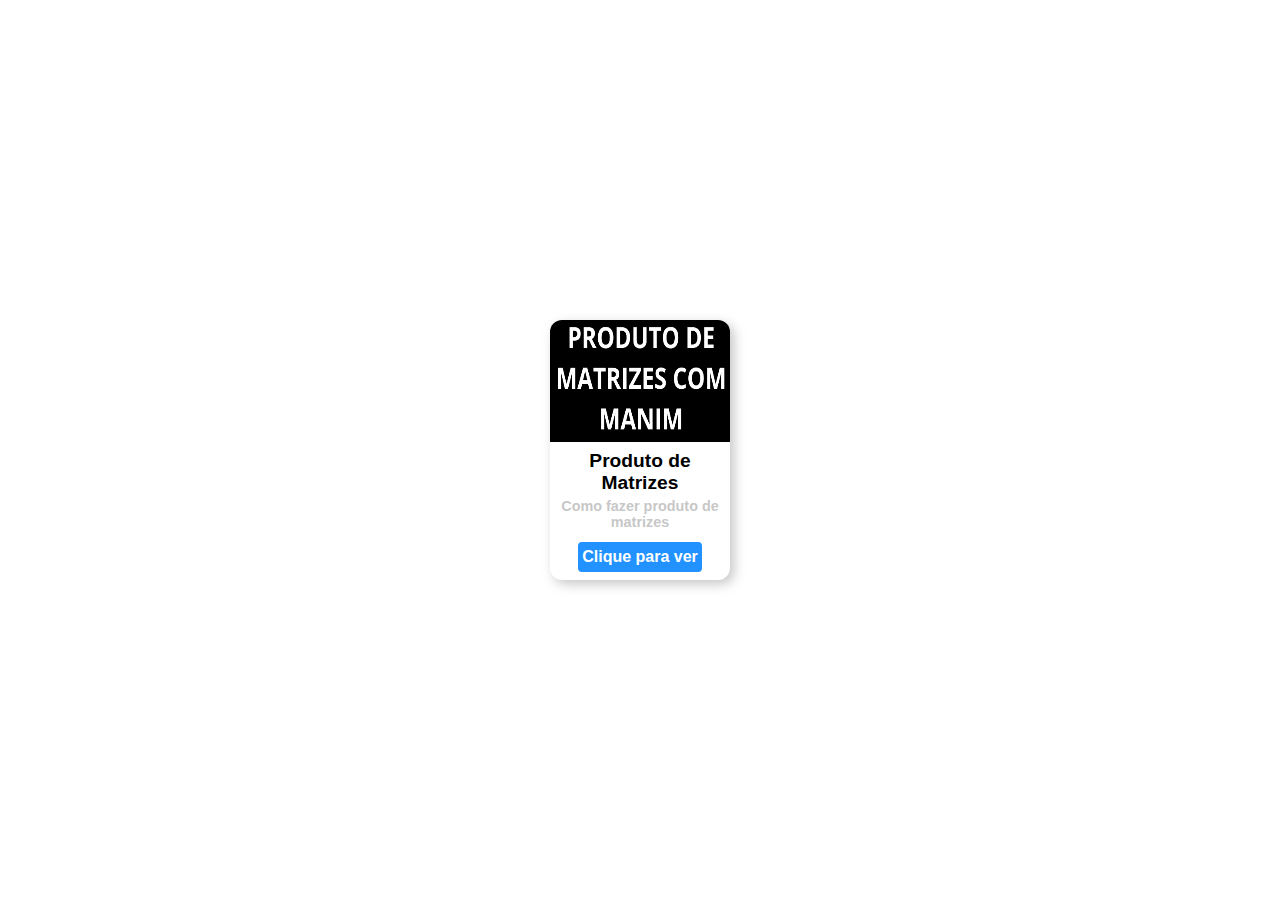
<file: index.html>
<!DOCTYPE html>
<html lang="pt-br">
<head>
    <title>Portfolio</title>
    <link rel="stylesheet" href="style.css">
</head>
<body>
    <article class="card">
        <img src="assets/image.png" alt="Descrição da imagem">
        <div>
            <h1>Produto de Matrizes</h1>
            <h2>Como fazer produto de matrizes</h2>
            <a href="slides_example/"><button>Clique para ver</button></a>
        </div>
    </article>
</body>
</html>
</file>
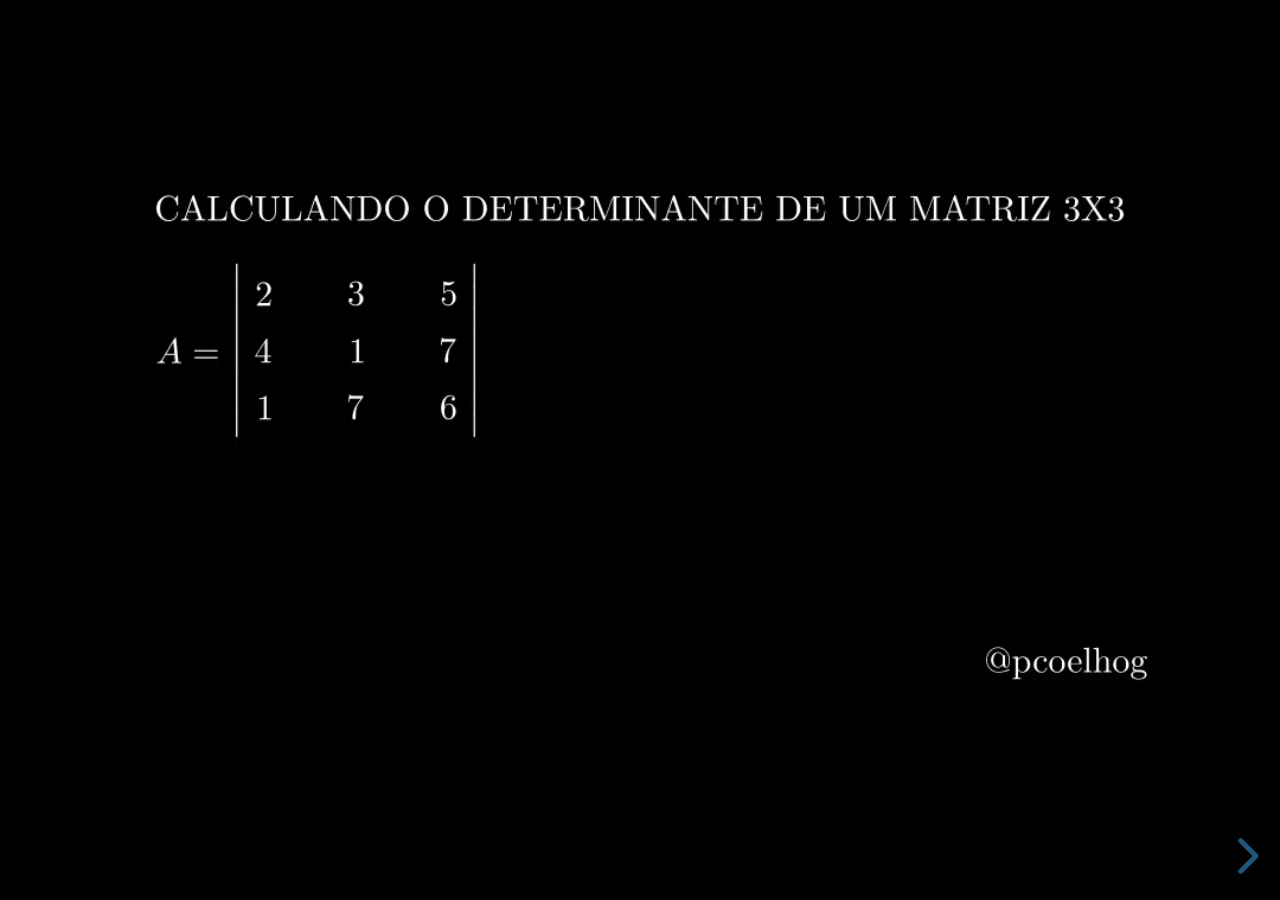
<file: slide_exemple/index.html>
<!DOCTYPE html>
<html>
  <head>
    <title>Produto de Matrizes</title>
    <meta charset="utf-8">
    <meta name="viewport" content="width=device-width, initial-scale=1.0, maximum-scale=1.0, user-scalable=no">
    <link rel="stylesheet" href="dist/reset.css">
    <link rel="stylesheet" href="dist/reveal.css">
    <link rel="stylesheet" href="dist/theme/black.css">
    <link rel="stylesheet" href="plugin/highlight/monokai.css">
  </head>
  <body>
    <div class="reveal">
      <div class="slides">
        <section class="fv-background" fv-video="animations/videos/DemoScene.mp4" fv-playback-info="animations/videos/DemoScene.json"></section>
      </div>
    </div>
    <script src="dist/reveal.js"></script>
    <script src="plugin/notes/notes.js"></script>
    <script src="plugin/markdown/markdown.js"></script>
    <script src="plugin/highlight/highlight.js"></script>
    <script src="plugin/manim/manim.js"></script>
    <script>
      Reveal.initialize({
          hash: true,
          autoPlayMedia: false,
          plugins: [ RevealMarkdown, RevealHighlight, RevealNotes, RevealManim ]
      });
    </script>
  </body>
</html>
</file>
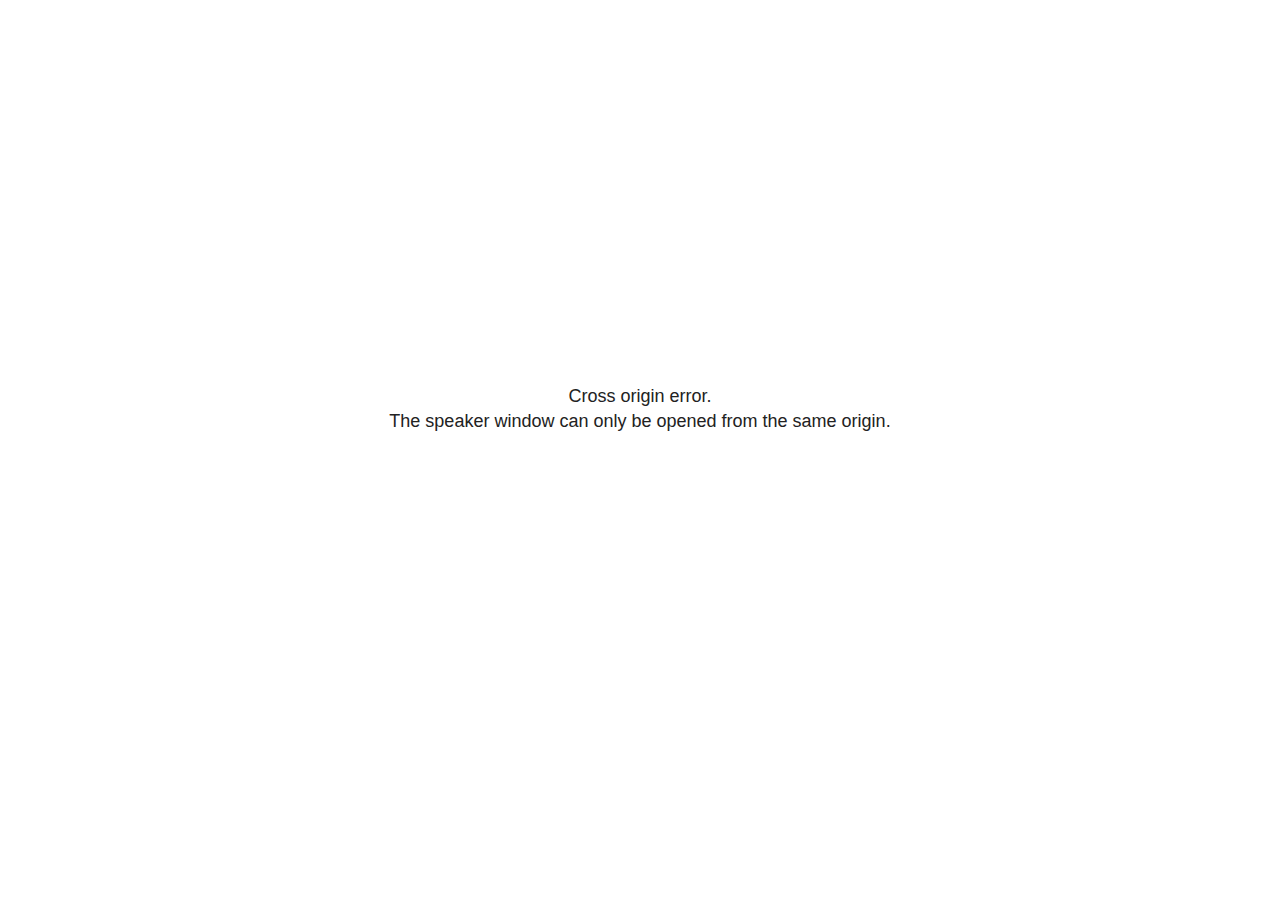
<file: slide_exemple/plugin/notes/speaker-view.html>
<!--
	NOTE: You need to build the notes plugin after making changes to this file.
-->
<html lang="en">
	<head>
		<meta charset="utf-8">

		<title>reveal.js - Speaker View</title>

		<style>
			body {
				font-family: Helvetica;
				font-size: 18px;
			}

			#current-slide,
			#upcoming-slide,
			#speaker-controls {
				padding: 6px;
				box-sizing: border-box;
				-moz-box-sizing: border-box;
			}

			#current-slide iframe,
			#upcoming-slide iframe {
				width: 100%;
				height: 100%;
				border: 1px solid #ddd;
			}

			#current-slide .label,
			#upcoming-slide .label {
				position: absolute;
				top: 10px;
				left: 10px;
				z-index: 2;
			}

			#connection-status {
				position: absolute;
				top: 0;
				left: 0;
				width: 100%;
				height: 100%;
				z-index: 20;
				padding: 30% 20% 20% 20%;
				font-size: 18px;
				color: #222;
				background: #fff;
				text-align: center;
				box-sizing: border-box;
				line-height: 1.4;
			}

			.overlay-element {
				height: 34px;
				line-height: 34px;
				padding: 0 10px;
				text-shadow: none;
				background: rgba( 220, 220, 220, 0.8 );
				color: #222;
				font-size: 14px;
			}

			.overlay-element.interactive:hover {
				background: rgba( 220, 220, 220, 1 );
			}

			#current-slide {
				position: absolute;
				width: 60%;
				height: 100%;
				top: 0;
				left: 0;
				padding-right: 0;
			}

			#upcoming-slide {
				position: absolute;
				width: 40%;
				height: 40%;
				right: 0;
				top: 0;
			}

			/* Speaker controls */
			#speaker-controls {
				position: absolute;
				top: 40%;
				right: 0;
				width: 40%;
				height: 60%;
				overflow: auto;
				font-size: 18px;
			}

				.speaker-controls-time.hidden,
				.speaker-controls-notes.hidden {
					display: none;
				}

				.speaker-controls-time .label,
				.speaker-controls-pace .label,
				.speaker-controls-notes .label {
					text-transform: uppercase;
					font-weight: normal;
					font-size: 0.66em;
					color: #666;
					margin: 0;
				}

				.speaker-controls-time, .speaker-controls-pace {
					border-bottom: 1px solid rgba( 200, 200, 200, 0.5 );
					margin-bottom: 10px;
					padding: 10px 16px;
					padding-bottom: 20px;
					cursor: pointer;
				}

				.speaker-controls-time .reset-button {
					opacity: 0;
					float: right;
					color: #666;
					text-decoration: none;
				}
				.speaker-controls-time:hover .reset-button {
					opacity: 1;
				}

				.speaker-controls-time .timer,
				.speaker-controls-time .clock {
					width: 50%;
				}

				.speaker-controls-time .timer,
				.speaker-controls-time .clock,
				.speaker-controls-time .pacing .hours-value,
				.speaker-controls-time .pacing .minutes-value,
				.speaker-controls-time .pacing .seconds-value {
					font-size: 1.9em;
				}

				.speaker-controls-time .timer {
					float: left;
				}

				.speaker-controls-time .clock {
					float: right;
					text-align: right;
				}

				.speaker-controls-time span.mute {
					opacity: 0.3;
				}

				.speaker-controls-time .pacing-title {
					margin-top: 5px;
				}

				.speaker-controls-time .pacing.ahead {
					color: blue;
				}

				.speaker-controls-time .pacing.on-track {
					color: green;
				}

				.speaker-controls-time .pacing.behind {
					color: red;
				}

				.speaker-controls-notes {
					padding: 10px 16px;
				}

				.speaker-controls-notes .value {
					margin-top: 5px;
					line-height: 1.4;
					font-size: 1.2em;
				}

			/* Layout selector */
			#speaker-layout {
				position: absolute;
				top: 10px;
				right: 10px;
				color: #222;
				z-index: 10;
			}
				#speaker-layout select {
					position: absolute;
					width: 100%;
					height: 100%;
					top: 0;
					left: 0;
					border: 0;
					box-shadow: 0;
					cursor: pointer;
					opacity: 0;

					font-size: 1em;
					background-color: transparent;

					-moz-appearance: none;
					-webkit-appearance: none;
					-webkit-tap-highlight-color: rgba(0, 0, 0, 0);
				}

				#speaker-layout select:focus {
					outline: none;
					box-shadow: none;
				}

			.clear {
				clear: both;
			}

			/* Speaker layout: Wide */
			body[data-speaker-layout="wide"] #current-slide,
			body[data-speaker-layout="wide"] #upcoming-slide {
				width: 50%;
				height: 45%;
				padding: 6px;
			}

			body[data-speaker-layout="wide"] #current-slide {
				top: 0;
				left: 0;
			}

			body[data-speaker-layout="wide"] #upcoming-slide {
				top: 0;
				left: 50%;
			}

			body[data-speaker-layout="wide"] #speaker-controls {
				top: 45%;
				left: 0;
				width: 100%;
				height: 50%;
				font-size: 1.25em;
			}

			/* Speaker layout: Tall */
			body[data-speaker-layout="tall"] #current-slide,
			body[data-speaker-layout="tall"] #upcoming-slide {
				width: 45%;
				height: 50%;
				padding: 6px;
			}

			body[data-speaker-layout="tall"] #current-slide {
				top: 0;
				left: 0;
			}

			body[data-speaker-layout="tall"] #upcoming-slide {
				top: 50%;
				left: 0;
			}

			body[data-speaker-layout="tall"] #speaker-controls {
				padding-top: 40px;
				top: 0;
				left: 45%;
				width: 55%;
				height: 100%;
				font-size: 1.25em;
			}

			/* Speaker layout: Notes only */
			body[data-speaker-layout="notes-only"] #current-slide,
			body[data-speaker-layout="notes-only"] #upcoming-slide {
				display: none;
			}

			body[data-speaker-layout="notes-only"] #speaker-controls {
				padding-top: 40px;
				top: 0;
				left: 0;
				width: 100%;
				height: 100%;
				font-size: 1.25em;
			}

			@media screen and (max-width: 1080px) {
				body[data-speaker-layout="default"] #speaker-controls {
					font-size: 16px;
				}
			}

			@media screen and (max-width: 900px) {
				body[data-speaker-layout="default"] #speaker-controls {
					font-size: 14px;
				}
			}

			@media screen and (max-width: 800px) {
				body[data-speaker-layout="default"] #speaker-controls {
					font-size: 12px;
				}
			}

		</style>
	</head>

	<body>

		<div id="connection-status">Loading speaker view...</div>

		<div id="current-slide"></div>
		<div id="upcoming-slide"><span class="overlay-element label">Upcoming</span></div>
		<div id="speaker-controls">
			<div class="speaker-controls-time">
				<h4 class="label">Time <span class="reset-button">Click to Reset</span></h4>
				<div class="clock">
					<span class="clock-value">0:00 AM</span>
				</div>
				<div class="timer">
					<span class="hours-value">00</span><span class="minutes-value">:00</span><span class="seconds-value">:00</span>
				</div>
				<div class="clear"></div>

				<h4 class="label pacing-title" style="display: none">Pacing – Time to finish current slide</h4>
				<div class="pacing" style="display: none">
					<span class="hours-value">00</span><span class="minutes-value">:00</span><span class="seconds-value">:00</span>
				</div>
			</div>

			<div class="speaker-controls-notes hidden">
				<h4 class="label">Notes</h4>
				<div class="value"></div>
			</div>
		</div>
		<div id="speaker-layout" class="overlay-element interactive">
			<span class="speaker-layout-label"></span>
			<select class="speaker-layout-dropdown"></select>
		</div>

		<script>

			(function() {

				var notes,
					notesValue,
					currentState,
					currentSlide,
					upcomingSlide,
					layoutLabel,
					layoutDropdown,
					pendingCalls = {},
					lastRevealApiCallId = 0,
					connected = false

				var connectionStatus = document.querySelector( '#connection-status' );

				var SPEAKER_LAYOUTS = {
					'default': 'Default',
					'wide': 'Wide',
					'tall': 'Tall',
					'notes-only': 'Notes only'
				};

				setupLayout();

				let openerOrigin;

				try {
					openerOrigin = window.opener.location.origin;
				}
				catch ( error ) { console.warn( error ) }

				// In order to prevent XSS, the speaker view will only run if its
				// opener has the same origin as itself
				if( window.location.origin !== openerOrigin ) {
					connectionStatus.innerHTML = 'Cross origin error.<br>The speaker window can only be opened from the same origin.';
					return;
				}

				var connectionTimeout = setTimeout( function() {
					connectionStatus.innerHTML = 'Error connecting to main window.<br>Please try closing and reopening the speaker view.';
				}, 5000 );

				window.addEventListener( 'message', function( event ) {

					clearTimeout( connectionTimeout );
					connectionStatus.style.display = 'none';

					var data = JSON.parse( event.data );

					// The overview mode is only useful to the reveal.js instance
					// where navigation occurs so we don't sync it
					if( data.state ) delete data.state.overview;

					// Messages sent by the notes plugin inside of the main window
					if( data && data.namespace === 'reveal-notes' ) {
						if( data.type === 'connect' ) {
							handleConnectMessage( data );
						}
						else if( data.type === 'state' ) {
							handleStateMessage( data );
						}
						else if( data.type === 'return' ) {
							pendingCalls[data.callId](data.result);
							delete pendingCalls[data.callId];
						}
					}
					// Messages sent by the reveal.js inside of the current slide preview
					else if( data && data.namespace === 'reveal' ) {
						if( /ready/.test( data.eventName ) ) {
							// Send a message back to notify that the handshake is complete
							window.opener.postMessage( JSON.stringify({ namespace: 'reveal-notes', type: 'connected'} ), '*' );
						}
						else if( /slidechanged|fragmentshown|fragmenthidden|paused|resumed/.test( data.eventName ) && currentState !== JSON.stringify( data.state ) ) {

							dispatchStateToMainWindow( data.state );

						}
					}

				} );

				/**
				 * Updates the presentation in the main window to match the state
				 * of the presentation in the notes window.
				 */
				const dispatchStateToMainWindow = debounce(( state ) => {
					window.opener.postMessage( JSON.stringify({ method: 'setState', args: [ state ]} ), '*' );
				}, 500);

				/**
				 * Asynchronously calls the Reveal.js API of the main frame.
				 */
				function callRevealApi( methodName, methodArguments, callback ) {

					var callId = ++lastRevealApiCallId;
					pendingCalls[callId] = callback;
					window.opener.postMessage( JSON.stringify( {
						namespace: 'reveal-notes',
						type: 'call',
						callId: callId,
						methodName: methodName,
						arguments: methodArguments
					} ), '*' );

				}

				/**
				 * Called when the main window is trying to establish a
				 * connection.
				 */
				function handleConnectMessage( data ) {

					if( connected === false ) {
						connected = true;

						setupIframes( data );
						setupKeyboard();
						setupNotes();
						setupTimer();
						setupHeartbeat();
					}

				}

				/**
				 * Called when the main window sends an updated state.
				 */
				function handleStateMessage( data ) {

					// Store the most recently set state to avoid circular loops
					// applying the same state
					currentState = JSON.stringify( data.state );

					// No need for updating the notes in case of fragment changes
					if ( data.notes ) {
						notes.classList.remove( 'hidden' );
						notesValue.style.whiteSpace = data.whitespace;
						if( data.markdown ) {
							notesValue.innerHTML = marked( data.notes );
						}
						else {
							notesValue.innerHTML = data.notes;
						}
					}
					else {
						notes.classList.add( 'hidden' );
					}

					// Update the note slides
					currentSlide.contentWindow.postMessage( JSON.stringify({ method: 'setState', args: [ data.state ] }), '*' );
					upcomingSlide.contentWindow.postMessage( JSON.stringify({ method: 'setState', args: [ data.state ] }), '*' );
					upcomingSlide.contentWindow.postMessage( JSON.stringify({ method: 'next' }), '*' );

				}

				// Limit to max one state update per X ms
				handleStateMessage = debounce( handleStateMessage, 200 );

				/**
				 * Forward keyboard events to the current slide window.
				 * This enables keyboard events to work even if focus
				 * isn't set on the current slide iframe.
				 *
				 * Block F5 default handling, it reloads and disconnects
				 * the speaker notes window.
				 */
				function setupKeyboard() {

					document.addEventListener( 'keydown', function( event ) {
						if( event.keyCode === 116 || ( event.metaKey && event.keyCode === 82 ) ) {
							event.preventDefault();
							return false;
						}
						currentSlide.contentWindow.postMessage( JSON.stringify({ method: 'triggerKey', args: [ event.keyCode ] }), '*' );
					} );

				}

				/**
				 * Creates the preview iframes.
				 */
				function setupIframes( data ) {

					var params = [
						'receiver',
						'progress=false',
						'history=false',
						'transition=none',
						'autoSlide=0',
						'backgroundTransition=none'
					].join( '&' );

					var urlSeparator = /\?/.test(data.url) ? '&' : '?';
					var hash = '#/' + data.state.indexh + '/' + data.state.indexv;
					var currentURL = data.url + urlSeparator + params + '&postMessageEvents=true' + hash;
					var upcomingURL = data.url + urlSeparator + params + '&controls=false' + hash;

					currentSlide = document.createElement( 'iframe' );
					currentSlide.setAttribute( 'width', 1280 );
					currentSlide.setAttribute( 'height', 1024 );
					currentSlide.setAttribute( 'src', currentURL );
					document.querySelector( '#current-slide' ).appendChild( currentSlide );

					upcomingSlide = document.createElement( 'iframe' );
					upcomingSlide.setAttribute( 'width', 640 );
					upcomingSlide.setAttribute( 'height', 512 );
					upcomingSlide.setAttribute( 'src', upcomingURL );
					document.querySelector( '#upcoming-slide' ).appendChild( upcomingSlide );

				}

				/**
				 * Setup the notes UI.
				 */
				function setupNotes() {

					notes = document.querySelector( '.speaker-controls-notes' );
					notesValue = document.querySelector( '.speaker-controls-notes .value' );

				}

				/**
				 * We send out a heartbeat at all times to ensure we can
				 * reconnect with the main presentation window after reloads.
				 */
				function setupHeartbeat() {

					setInterval( () => {
						window.opener.postMessage( JSON.stringify({ namespace: 'reveal-notes', type: 'heartbeat'} ), '*' );
					}, 1000 );

				}

				function getTimings( callback ) {

					callRevealApi( 'getSlidesAttributes', [], function ( slideAttributes ) {
						callRevealApi( 'getConfig', [], function ( config ) {
							var totalTime = config.totalTime;
							var minTimePerSlide = config.minimumTimePerSlide || 0;
							var defaultTiming = config.defaultTiming;
							if ((defaultTiming == null) && (totalTime == null)) {
								callback(null);
								return;
							}
							// Setting totalTime overrides defaultTiming
							if (totalTime) {
								defaultTiming = 0;
							}
							var timings = [];
							for ( var i in slideAttributes ) {
								var slide = slideAttributes[ i ];
								var timing = defaultTiming;
								if( slide.hasOwnProperty( 'data-timing' )) {
									var t = slide[ 'data-timing' ];
									timing = parseInt(t);
									if( isNaN(timing) ) {
										console.warn("Could not parse timing '" + t + "' of slide " + i + "; using default of " + defaultTiming);
										timing = defaultTiming;
									}
								}
								timings.push(timing);
							}
							if ( totalTime ) {
								// After we've allocated time to individual slides, we summarize it and
								// subtract it from the total time
								var remainingTime = totalTime - timings.reduce( function(a, b) { return a + b; }, 0 );
								// The remaining time is divided by the number of slides that have 0 seconds
								// allocated at the moment, giving the average time-per-slide on the remaining slides
								var remainingSlides = (timings.filter( function(x) { return x == 0 }) ).length
								var timePerSlide = Math.round( remainingTime / remainingSlides, 0 )
								// And now we replace every zero-value timing with that average
								timings = timings.map( function(x) { return (x==0 ? timePerSlide : x) } );
							}
							var slidesUnderMinimum = timings.filter( function(x) { return (x < minTimePerSlide) } ).length
							if ( slidesUnderMinimum ) {
								message = "The pacing time for " + slidesUnderMinimum + " slide(s) is under the configured minimum of " + minTimePerSlide + " seconds. Check the data-timing attribute on individual slides, or consider increasing the totalTime or minimumTimePerSlide configuration options (or removing some slides).";
								alert(message);
							}
							callback( timings );
						} );
					} );

				}

				/**
				 * Return the number of seconds allocated for presenting
				 * all slides up to and including this one.
				 */
				function getTimeAllocated( timings, callback ) {

					callRevealApi( 'getSlidePastCount', [], function ( currentSlide ) {
						var allocated = 0;
						for (var i in timings.slice(0, currentSlide + 1)) {
							allocated += timings[i];
						}
						callback( allocated );
					} );

				}

				/**
				 * Create the timer and clock and start updating them
				 * at an interval.
				 */
				function setupTimer() {

					var start = new Date(),
					timeEl = document.querySelector( '.speaker-controls-time' ),
					clockEl = timeEl.querySelector( '.clock-value' ),
					hoursEl = timeEl.querySelector( '.hours-value' ),
					minutesEl = timeEl.querySelector( '.minutes-value' ),
					secondsEl = timeEl.querySelector( '.seconds-value' ),
					pacingTitleEl = timeEl.querySelector( '.pacing-title' ),
					pacingEl = timeEl.querySelector( '.pacing' ),
					pacingHoursEl = pacingEl.querySelector( '.hours-value' ),
					pacingMinutesEl = pacingEl.querySelector( '.minutes-value' ),
					pacingSecondsEl = pacingEl.querySelector( '.seconds-value' );

					var timings = null;
					getTimings( function ( _timings ) {

						timings = _timings;
						if (_timings !== null) {
							pacingTitleEl.style.removeProperty('display');
							pacingEl.style.removeProperty('display');
						}

						// Update once directly
						_updateTimer();

						// Then update every second
						setInterval( _updateTimer, 1000 );

					} );


					function _resetTimer() {

						if (timings == null) {
							start = new Date();
							_updateTimer();
						}
						else {
							// Reset timer to beginning of current slide
							getTimeAllocated( timings, function ( slideEndTimingSeconds ) {
								var slideEndTiming = slideEndTimingSeconds * 1000;
								callRevealApi( 'getSlidePastCount', [], function ( currentSlide ) {
									var currentSlideTiming = timings[currentSlide] * 1000;
									var previousSlidesTiming = slideEndTiming - currentSlideTiming;
									var now = new Date();
									start = new Date(now.getTime() - previousSlidesTiming);
									_updateTimer();
								} );
							} );
						}

					}

					timeEl.addEventListener( 'click', function() {
						_resetTimer();
						return false;
					} );

					function _displayTime( hrEl, minEl, secEl, time) {

						var sign = Math.sign(time) == -1 ? "-" : "";
						time = Math.abs(Math.round(time / 1000));
						var seconds = time % 60;
						var minutes = Math.floor( time / 60 ) % 60 ;
						var hours = Math.floor( time / ( 60 * 60 )) ;
						hrEl.innerHTML = sign + zeroPadInteger( hours );
						if (hours == 0) {
							hrEl.classList.add( 'mute' );
						}
						else {
							hrEl.classList.remove( 'mute' );
						}
						minEl.innerHTML = ':' + zeroPadInteger( minutes );
						if (hours == 0 && minutes == 0) {
							minEl.classList.add( 'mute' );
						}
						else {
							minEl.classList.remove( 'mute' );
						}
						secEl.innerHTML = ':' + zeroPadInteger( seconds );
					}

					function _updateTimer() {

						var diff, hours, minutes, seconds,
						now = new Date();

						diff = now.getTime() - start.getTime();

						clockEl.innerHTML = now.toLocaleTimeString( 'en-US', { hour12: true, hour: '2-digit', minute:'2-digit' } );
						_displayTime( hoursEl, minutesEl, secondsEl, diff );
						if (timings !== null) {
							_updatePacing(diff);
						}

					}

					function _updatePacing(diff) {

						getTimeAllocated( timings, function ( slideEndTimingSeconds ) {
							var slideEndTiming = slideEndTimingSeconds * 1000;

							callRevealApi( 'getSlidePastCount', [], function ( currentSlide ) {
								var currentSlideTiming = timings[currentSlide] * 1000;
								var timeLeftCurrentSlide = slideEndTiming - diff;
								if (timeLeftCurrentSlide < 0) {
									pacingEl.className = 'pacing behind';
								}
								else if (timeLeftCurrentSlide < currentSlideTiming) {
									pacingEl.className = 'pacing on-track';
								}
								else {
									pacingEl.className = 'pacing ahead';
								}
								_displayTime( pacingHoursEl, pacingMinutesEl, pacingSecondsEl, timeLeftCurrentSlide );
							} );
						} );
					}

				}

				/**
				 * Sets up the speaker view layout and layout selector.
				 */
				function setupLayout() {

					layoutDropdown = document.querySelector( '.speaker-layout-dropdown' );
					layoutLabel = document.querySelector( '.speaker-layout-label' );

					// Render the list of available layouts
					for( var id in SPEAKER_LAYOUTS ) {
						var option = document.createElement( 'option' );
						option.setAttribute( 'value', id );
						option.textContent = SPEAKER_LAYOUTS[ id ];
						layoutDropdown.appendChild( option );
					}

					// Monitor the dropdown for changes
					layoutDropdown.addEventListener( 'change', function( event ) {

						setLayout( layoutDropdown.value );

					}, false );

					// Restore any currently persisted layout
					setLayout( getLayout() );

				}

				/**
				 * Sets a new speaker view layout. The layout is persisted
				 * in local storage.
				 */
				function setLayout( value ) {

					var title = SPEAKER_LAYOUTS[ value ];

					layoutLabel.innerHTML = 'Layout' + ( title ? ( ': ' + title ) : '' );
					layoutDropdown.value = value;

					document.body.setAttribute( 'data-speaker-layout', value );

					// Persist locally
					if( supportsLocalStorage() ) {
						window.localStorage.setItem( 'reveal-speaker-layout', value );
					}

				}

				/**
				 * Returns the ID of the most recently set speaker layout
				 * or our default layout if none has been set.
				 */
				function getLayout() {

					if( supportsLocalStorage() ) {
						var layout = window.localStorage.getItem( 'reveal-speaker-layout' );
						if( layout ) {
							return layout;
						}
					}

					// Default to the first record in the layouts hash
					for( var id in SPEAKER_LAYOUTS ) {
						return id;
					}

				}

				function supportsLocalStorage() {

					try {
						localStorage.setItem('test', 'test');
						localStorage.removeItem('test');
						return true;
					}
					catch( e ) {
						return false;
					}

				}

				function zeroPadInteger( num ) {

					var str = '00' + parseInt( num );
					return str.substring( str.length - 2 );

				}

				/**
				 * Limits the frequency at which a function can be called.
				 */
				function debounce( fn, ms ) {

					var lastTime = 0,
						timeout;

					return function() {

						var args = arguments;
						var context = this;

						clearTimeout( timeout );

						var timeSinceLastCall = Date.now() - lastTime;
						if( timeSinceLastCall > ms ) {
							fn.apply( context, args );
							lastTime = Date.now();
						}
						else {
							timeout = setTimeout( function() {
								fn.apply( context, args );
								lastTime = Date.now();
							}, ms - timeSinceLastCall );
						}

					}

				}

			})();

		</script>
	</body>
</html>
</file>
<file: style.css>
* {
    margin: 0;
    padding: 0;
  }
  body {
    display: flex;
    justify-content: center;
    align-items: center;
    height: 100vh;
    font-family: "Arial";
    gap: 16px;

  }
  .card {
    background-color: #fff;
    width: 180px;
    height: 260px;
    border-radius: 12px;
    box-shadow: 4px 4px 12px #aaaa;
    display: flex;
    flex-direction: column;
    align-items: center;
  }
  .card img {
    width: 100%;
    height: 130px;
    border-top-left-radius: 12px;
    border-top-right-radius: 12px;
  }
  .card div {
    display: flex;
    flex-direction: column;
    justify-content: center;
    align-items: center;
    gap: 4px;
    flex-grow: 1;
    width: 100%;
    text-align: center;
    padding: 8px;
  }
  .card h1 {
    font-size: 1.2rem;
  }
  .card h2 {
    font-size: .9rem;
    color: #aaaa;
  }
  .card button {
    background-color: #2192FF;
    height: 30px;
    border: none;
    padding: 4px;
    width: 100%;
    color: #fff;
    font-size: 1rem;
    font-weight: bold;
    border-radius: 4px;
    margin-top: 8px;
  }
  .card button:hover {
    background-color: #137de8;
    cursor: pointer;
  }
  .card button:focus {
    outline: none;
    box-shadow: 0 0 0 3px rgba(33, 146, 255, 0.5);
  }
</file>
<file: slide_exemple/dist/reveal.css>
/*!
* reveal.js 4.3.1
* https://revealjs.com
* MIT licensed
*
* Copyright (C) 2011-2022 Hakim El Hattab, https://hakim.se
*/
.reveal .r-stretch,.reveal .stretch{max-width:none;max-height:none}.reveal pre.r-stretch code,.reveal pre.stretch code{height:100%;max-height:100%;box-sizing:border-box}.reveal .r-fit-text{display:inline-block;white-space:nowrap}.reveal .r-stack{display:grid}.reveal .r-stack>*{grid-area:1/1;margin:auto}.reveal .r-hstack,.reveal .r-vstack{display:flex}.reveal .r-hstack img,.reveal .r-hstack video,.reveal .r-vstack img,.reveal .r-vstack video{min-width:0;min-height:0;object-fit:contain}.reveal .r-vstack{flex-direction:column;align-items:center;justify-content:center}.reveal .r-hstack{flex-direction:row;align-items:center;justify-content:center}.reveal .items-stretch{align-items:stretch}.reveal .items-start{align-items:flex-start}.reveal .items-center{align-items:center}.reveal .items-end{align-items:flex-end}.reveal .justify-between{justify-content:space-between}.reveal .justify-around{justify-content:space-around}.reveal .justify-start{justify-content:flex-start}.reveal .justify-center{justify-content:center}.reveal .justify-end{justify-content:flex-end}html.reveal-full-page{width:100%;height:100%;height:100vh;height:calc(var(--vh,1vh) * 100);overflow:hidden}.reveal-viewport{height:100%;overflow:hidden;position:relative;line-height:1;margin:0;background-color:#fff;color:#000}.reveal-viewport:fullscreen{top:0!important;left:0!important;width:100%!important;height:100%!important;transform:none!important}.reveal .slides section .fragment{opacity:0;visibility:hidden;transition:all .2s ease;will-change:opacity}.reveal .slides section .fragment.visible{opacity:1;visibility:inherit}.reveal .slides section .fragment.disabled{transition:none}.reveal .slides section .fragment.grow{opacity:1;visibility:inherit}.reveal .slides section .fragment.grow.visible{transform:scale(1.3)}.reveal .slides section .fragment.shrink{opacity:1;visibility:inherit}.reveal .slides section .fragment.shrink.visible{transform:scale(.7)}.reveal .slides section .fragment.zoom-in{transform:scale(.1)}.reveal .slides section .fragment.zoom-in.visible{transform:none}.reveal .slides section .fragment.fade-out{opacity:1;visibility:inherit}.reveal .slides section .fragment.fade-out.visible{opacity:0;visibility:hidden}.reveal .slides section .fragment.semi-fade-out{opacity:1;visibility:inherit}.reveal .slides section .fragment.semi-fade-out.visible{opacity:.5;visibility:inherit}.reveal .slides section .fragment.strike{opacity:1;visibility:inherit}.reveal .slides section .fragment.strike.visible{text-decoration:line-through}.reveal .slides section .fragment.fade-up{transform:translate(0,40px)}.reveal .slides section .fragment.fade-up.visible{transform:translate(0,0)}.reveal .slides section .fragment.fade-down{transform:translate(0,-40px)}.reveal .slides section .fragment.fade-down.visible{transform:translate(0,0)}.reveal .slides section .fragment.fade-right{transform:translate(-40px,0)}.reveal .slides section .fragment.fade-right.visible{transform:translate(0,0)}.reveal .slides section .fragment.fade-left{transform:translate(40px,0)}.reveal .slides section .fragment.fade-left.visible{transform:translate(0,0)}.reveal .slides section .fragment.current-visible,.reveal .slides section .fragment.fade-in-then-out{opacity:0;visibility:hidden}.reveal .slides section .fragment.current-visible.current-fragment,.reveal .slides section .fragment.fade-in-then-out.current-fragment{opacity:1;visibility:inherit}.reveal .slides section .fragment.fade-in-then-semi-out{opacity:0;visibility:hidden}.reveal .slides section .fragment.fade-in-then-semi-out.visible{opacity:.5;visibility:inherit}.reveal .slides section .fragment.fade-in-then-semi-out.current-fragment{opacity:1;visibility:inherit}.reveal .slides section .fragment.highlight-blue,.reveal .slides section .fragment.highlight-current-blue,.reveal .slides section .fragment.highlight-current-green,.reveal .slides section .fragment.highlight-current-red,.reveal .slides section .fragment.highlight-green,.reveal .slides section .fragment.highlight-red{opacity:1;visibility:inherit}.reveal .slides section .fragment.highlight-red.visible{color:#ff2c2d}.reveal .slides section .fragment.highlight-green.visible{color:#17ff2e}.reveal .slides section .fragment.highlight-blue.visible{color:#1b91ff}.reveal .slides section .fragment.highlight-current-red.current-fragment{color:#ff2c2d}.reveal .slides section .fragment.highlight-current-green.current-fragment{color:#17ff2e}.reveal .slides section .fragment.highlight-current-blue.current-fragment{color:#1b91ff}.reveal:after{content:"";font-style:italic}.reveal iframe{z-index:1}.reveal a{position:relative}@keyframes bounce-right{0%,10%,25%,40%,50%{transform:translateX(0)}20%{transform:translateX(10px)}30%{transform:translateX(-5px)}}@keyframes bounce-left{0%,10%,25%,40%,50%{transform:translateX(0)}20%{transform:translateX(-10px)}30%{transform:translateX(5px)}}@keyframes bounce-down{0%,10%,25%,40%,50%{transform:translateY(0)}20%{transform:translateY(10px)}30%{transform:translateY(-5px)}}.reveal .controls{display:none;position:absolute;top:auto;bottom:12px;right:12px;left:auto;z-index:11;color:#000;pointer-events:none;font-size:10px}.reveal .controls button{position:absolute;padding:0;background-color:transparent;border:0;outline:0;cursor:pointer;color:currentColor;transform:scale(.9999);transition:color .2s ease,opacity .2s ease,transform .2s ease;z-index:2;pointer-events:auto;font-size:inherit;visibility:hidden;opacity:0;-webkit-appearance:none;-webkit-tap-highlight-color:transparent}.reveal .controls .controls-arrow:after,.reveal .controls .controls-arrow:before{content:"";position:absolute;top:0;left:0;width:2.6em;height:.5em;border-radius:.25em;background-color:currentColor;transition:all .15s ease,background-color .8s ease;transform-origin:.2em 50%;will-change:transform}.reveal .controls .controls-arrow{position:relative;width:3.6em;height:3.6em}.reveal .controls .controls-arrow:before{transform:translateX(.5em) translateY(1.55em) rotate(45deg)}.reveal .controls .controls-arrow:after{transform:translateX(.5em) translateY(1.55em) rotate(-45deg)}.reveal .controls .controls-arrow:hover:before{transform:translateX(.5em) translateY(1.55em) rotate(40deg)}.reveal .controls .controls-arrow:hover:after{transform:translateX(.5em) translateY(1.55em) rotate(-40deg)}.reveal .controls .controls-arrow:active:before{transform:translateX(.5em) translateY(1.55em) rotate(36deg)}.reveal .controls .controls-arrow:active:after{transform:translateX(.5em) translateY(1.55em) rotate(-36deg)}.reveal .controls .navigate-left{right:6.4em;bottom:3.2em;transform:translateX(-10px)}.reveal .controls .navigate-left.highlight{animation:bounce-left 2s 50 both ease-out}.reveal .controls .navigate-right{right:0;bottom:3.2em;transform:translateX(10px)}.reveal .controls .navigate-right .controls-arrow{transform:rotate(180deg)}.reveal .controls .navigate-right.highlight{animation:bounce-right 2s 50 both ease-out}.reveal .controls .navigate-up{right:3.2em;bottom:6.4em;transform:translateY(-10px)}.reveal .controls .navigate-up .controls-arrow{transform:rotate(90deg)}.reveal .controls .navigate-down{right:3.2em;bottom:-1.4em;padding-bottom:1.4em;transform:translateY(10px)}.reveal .controls .navigate-down .controls-arrow{transform:rotate(-90deg)}.reveal .controls .navigate-down.highlight{animation:bounce-down 2s 50 both ease-out}.reveal .controls[data-controls-back-arrows=faded] .navigate-up.enabled{opacity:.3}.reveal .controls[data-controls-back-arrows=faded] .navigate-up.enabled:hover{opacity:1}.reveal .controls[data-controls-back-arrows=hidden] .navigate-up.enabled{opacity:0;visibility:hidden}.reveal .controls .enabled{visibility:visible;opacity:.9;cursor:pointer;transform:none}.reveal .controls .enabled.fragmented{opacity:.5}.reveal .controls .enabled.fragmented:hover,.reveal .controls .enabled:hover{opacity:1}.reveal:not(.rtl) .controls[data-controls-back-arrows=faded] .navigate-left.enabled{opacity:.3}.reveal:not(.rtl) .controls[data-controls-back-arrows=faded] .navigate-left.enabled:hover{opacity:1}.reveal:not(.rtl) .controls[data-controls-back-arrows=hidden] .navigate-left.enabled{opacity:0;visibility:hidden}.reveal.rtl .controls[data-controls-back-arrows=faded] .navigate-right.enabled{opacity:.3}.reveal.rtl .controls[data-controls-back-arrows=faded] .navigate-right.enabled:hover{opacity:1}.reveal.rtl .controls[data-controls-back-arrows=hidden] .navigate-right.enabled{opacity:0;visibility:hidden}.reveal[data-navigation-mode=linear].has-horizontal-slides .navigate-down,.reveal[data-navigation-mode=linear].has-horizontal-slides .navigate-up{display:none}.reveal:not(.has-vertical-slides) .controls .navigate-left,.reveal[data-navigation-mode=linear].has-horizontal-slides .navigate-left{bottom:1.4em;right:5.5em}.reveal:not(.has-vertical-slides) .controls .navigate-right,.reveal[data-navigation-mode=linear].has-horizontal-slides .navigate-right{bottom:1.4em;right:.5em}.reveal:not(.has-horizontal-slides) .controls .navigate-up{right:1.4em;bottom:5em}.reveal:not(.has-horizontal-slides) .controls .navigate-down{right:1.4em;bottom:.5em}.reveal.has-dark-background .controls{color:#fff}.reveal.has-light-background .controls{color:#000}.reveal.no-hover .controls .controls-arrow:active:before,.reveal.no-hover .controls .controls-arrow:hover:before{transform:translateX(.5em) translateY(1.55em) rotate(45deg)}.reveal.no-hover .controls .controls-arrow:active:after,.reveal.no-hover .controls .controls-arrow:hover:after{transform:translateX(.5em) translateY(1.55em) rotate(-45deg)}@media screen and (min-width:500px){.reveal .controls[data-controls-layout=edges]{top:0;right:0;bottom:0;left:0}.reveal .controls[data-controls-layout=edges] .navigate-down,.reveal .controls[data-controls-layout=edges] .navigate-left,.reveal .controls[data-controls-layout=edges] .navigate-right,.reveal .controls[data-controls-layout=edges] .navigate-up{bottom:auto;right:auto}.reveal .controls[data-controls-layout=edges] .navigate-left{top:50%;left:.8em;margin-top:-1.8em}.reveal .controls[data-controls-layout=edges] .navigate-right{top:50%;right:.8em;margin-top:-1.8em}.reveal .controls[data-controls-layout=edges] .navigate-up{top:.8em;left:50%;margin-left:-1.8em}.reveal .controls[data-controls-layout=edges] .navigate-down{bottom:-.3em;left:50%;margin-left:-1.8em}}.reveal .progress{position:absolute;display:none;height:3px;width:100%;bottom:0;left:0;z-index:10;background-color:rgba(0,0,0,.2);color:#fff}.reveal .progress:after{content:"";display:block;position:absolute;height:10px;width:100%;top:-10px}.reveal .progress span{display:block;height:100%;width:100%;background-color:currentColor;transition:transform .8s cubic-bezier(.26,.86,.44,.985);transform-origin:0 0;transform:scaleX(0)}.reveal .slide-number{position:absolute;display:block;right:8px;bottom:8px;z-index:31;font-family:Helvetica,sans-serif;font-size:12px;line-height:1;color:#fff;background-color:rgba(0,0,0,.4);padding:5px}.reveal .slide-number a{color:currentColor}.reveal .slide-number-delimiter{margin:0 3px}.reveal{position:relative;width:100%;height:100%;overflow:hidden;touch-action:pinch-zoom}.reveal.embedded{touch-action:pan-y}.reveal .slides{position:absolute;width:100%;height:100%;top:0;right:0;bottom:0;left:0;margin:auto;pointer-events:none;overflow:visible;z-index:1;text-align:center;perspective:600px;perspective-origin:50% 40%}.reveal .slides>section{perspective:600px}.reveal .slides>section,.reveal .slides>section>section{display:none;position:absolute;width:100%;pointer-events:auto;z-index:10;transform-style:flat;transition:transform-origin .8s cubic-bezier(.26,.86,.44,.985),transform .8s cubic-bezier(.26,.86,.44,.985),visibility .8s cubic-bezier(.26,.86,.44,.985),opacity .8s cubic-bezier(.26,.86,.44,.985)}.reveal[data-transition-speed=fast] .slides section{transition-duration:.4s}.reveal[data-transition-speed=slow] .slides section{transition-duration:1.2s}.reveal .slides section[data-transition-speed=fast]{transition-duration:.4s}.reveal .slides section[data-transition-speed=slow]{transition-duration:1.2s}.reveal .slides>section.stack{padding-top:0;padding-bottom:0;pointer-events:none;height:100%}.reveal .slides>section.present,.reveal .slides>section>section.present{display:block;z-index:11;opacity:1}.reveal .slides>section:empty,.reveal .slides>section>section:empty,.reveal .slides>section>section[data-background-interactive],.reveal .slides>section[data-background-interactive]{pointer-events:none}.reveal.center,.reveal.center .slides,.reveal.center .slides section{min-height:0!important}.reveal .slides>section:not(.present),.reveal .slides>section>section:not(.present){pointer-events:none}.reveal.overview .slides>section,.reveal.overview .slides>section>section{pointer-events:auto}.reveal .slides>section.future,.reveal .slides>section.future>section,.reveal .slides>section.past,.reveal .slides>section.past>section,.reveal .slides>section>section.future,.reveal .slides>section>section.past{opacity:0}.reveal .slides>section[data-transition=slide].past,.reveal .slides>section[data-transition~=slide-out].past,.reveal.slide .slides>section:not([data-transition]).past{transform:translate(-150%,0)}.reveal .slides>section[data-transition=slide].future,.reveal .slides>section[data-transition~=slide-in].future,.reveal.slide .slides>section:not([data-transition]).future{transform:translate(150%,0)}.reveal .slides>section>section[data-transition=slide].past,.reveal .slides>section>section[data-transition~=slide-out].past,.reveal.slide .slides>section>section:not([data-transition]).past{transform:translate(0,-150%)}.reveal .slides>section>section[data-transition=slide].future,.reveal .slides>section>section[data-transition~=slide-in].future,.reveal.slide .slides>section>section:not([data-transition]).future{transform:translate(0,150%)}.reveal .slides>section[data-transition=linear].past,.reveal .slides>section[data-transition~=linear-out].past,.reveal.linear .slides>section:not([data-transition]).past{transform:translate(-150%,0)}.reveal .slides>section[data-transition=linear].future,.reveal .slides>section[data-transition~=linear-in].future,.reveal.linear .slides>section:not([data-transition]).future{transform:translate(150%,0)}.reveal .slides>section>section[data-transition=linear].past,.reveal .slides>section>section[data-transition~=linear-out].past,.reveal.linear .slides>section>section:not([data-transition]).past{transform:translate(0,-150%)}.reveal .slides>section>section[data-transition=linear].future,.reveal .slides>section>section[data-transition~=linear-in].future,.reveal.linear .slides>section>section:not([data-transition]).future{transform:translate(0,150%)}.reveal .slides section[data-transition=default].stack,.reveal.default .slides section.stack{transform-style:preserve-3d}.reveal .slides>section[data-transition=default].past,.reveal .slides>section[data-transition~=default-out].past,.reveal.default .slides>section:not([data-transition]).past{transform:translate3d(-100%,0,0) rotateY(-90deg) translate3d(-100%,0,0)}.reveal .slides>section[data-transition=default].future,.reveal .slides>section[data-transition~=default-in].future,.reveal.default .slides>section:not([data-transition]).future{transform:translate3d(100%,0,0) rotateY(90deg) translate3d(100%,0,0)}.reveal .slides>section>section[data-transition=default].past,.reveal .slides>section>section[data-transition~=default-out].past,.reveal.default .slides>section>section:not([data-transition]).past{transform:translate3d(0,-300px,0) rotateX(70deg) translate3d(0,-300px,0)}.reveal .slides>section>section[data-transition=default].future,.reveal .slides>section>section[data-transition~=default-in].future,.reveal.default .slides>section>section:not([data-transition]).future{transform:translate3d(0,300px,0) rotateX(-70deg) translate3d(0,300px,0)}.reveal .slides section[data-transition=convex].stack,.reveal.convex .slides section.stack{transform-style:preserve-3d}.reveal .slides>section[data-transition=convex].past,.reveal .slides>section[data-transition~=convex-out].past,.reveal.convex .slides>section:not([data-transition]).past{transform:translate3d(-100%,0,0) rotateY(-90deg) translate3d(-100%,0,0)}.reveal .slides>section[data-transition=convex].future,.reveal .slides>section[data-transition~=convex-in].future,.reveal.convex .slides>section:not([data-transition]).future{transform:translate3d(100%,0,0) rotateY(90deg) translate3d(100%,0,0)}.reveal .slides>section>section[data-transition=convex].past,.reveal .slides>section>section[data-transition~=convex-out].past,.reveal.convex .slides>section>section:not([data-transition]).past{transform:translate3d(0,-300px,0) rotateX(70deg) translate3d(0,-300px,0)}.reveal .slides>section>section[data-transition=convex].future,.reveal .slides>section>section[data-transition~=convex-in].future,.reveal.convex .slides>section>section:not([data-transition]).future{transform:translate3d(0,300px,0) rotateX(-70deg) translate3d(0,300px,0)}.reveal .slides section[data-transition=concave].stack,.reveal.concave .slides section.stack{transform-style:preserve-3d}.reveal .slides>section[data-transition=concave].past,.reveal .slides>section[data-transition~=concave-out].past,.reveal.concave .slides>section:not([data-transition]).past{transform:translate3d(-100%,0,0) rotateY(90deg) translate3d(-100%,0,0)}.reveal .slides>section[data-transition=concave].future,.reveal .slides>section[data-transition~=concave-in].future,.reveal.concave .slides>section:not([data-transition]).future{transform:translate3d(100%,0,0) rotateY(-90deg) translate3d(100%,0,0)}.reveal .slides>section>section[data-transition=concave].past,.reveal .slides>section>section[data-transition~=concave-out].past,.reveal.concave .slides>section>section:not([data-transition]).past{transform:translate3d(0,-80%,0) rotateX(-70deg) translate3d(0,-80%,0)}.reveal .slides>section>section[data-transition=concave].future,.reveal .slides>section>section[data-transition~=concave-in].future,.reveal.concave .slides>section>section:not([data-transition]).future{transform:translate3d(0,80%,0) rotateX(70deg) translate3d(0,80%,0)}.reveal .slides section[data-transition=zoom],.reveal.zoom .slides section:not([data-transition]){transition-timing-function:ease}.reveal .slides>section[data-transition=zoom].past,.reveal .slides>section[data-transition~=zoom-out].past,.reveal.zoom .slides>section:not([data-transition]).past{visibility:hidden;transform:scale(16)}.reveal .slides>section[data-transition=zoom].future,.reveal .slides>section[data-transition~=zoom-in].future,.reveal.zoom .slides>section:not([data-transition]).future{visibility:hidden;transform:scale(.2)}.reveal .slides>section>section[data-transition=zoom].past,.reveal .slides>section>section[data-transition~=zoom-out].past,.reveal.zoom .slides>section>section:not([data-transition]).past{transform:scale(16)}.reveal .slides>section>section[data-transition=zoom].future,.reveal .slides>section>section[data-transition~=zoom-in].future,.reveal.zoom .slides>section>section:not([data-transition]).future{transform:scale(.2)}.reveal.cube .slides{perspective:1300px}.reveal.cube .slides section{padding:30px;min-height:700px;backface-visibility:hidden;box-sizing:border-box;transform-style:preserve-3d}.reveal.center.cube .slides section{min-height:0}.reveal.cube .slides section:not(.stack):before{content:"";position:absolute;display:block;width:100%;height:100%;left:0;top:0;background:rgba(0,0,0,.1);border-radius:4px;transform:translateZ(-20px)}.reveal.cube .slides section:not(.stack):after{content:"";position:absolute;display:block;width:90%;height:30px;left:5%;bottom:0;background:0 0;z-index:1;border-radius:4px;box-shadow:0 95px 25px rgba(0,0,0,.2);transform:translateZ(-90px) rotateX(65deg)}.reveal.cube .slides>section.stack{padding:0;background:0 0}.reveal.cube .slides>section.past{transform-origin:100% 0;transform:translate3d(-100%,0,0) rotateY(-90deg)}.reveal.cube .slides>section.future{transform-origin:0 0;transform:translate3d(100%,0,0) rotateY(90deg)}.reveal.cube .slides>section>section.past{transform-origin:0 100%;transform:translate3d(0,-100%,0) rotateX(90deg)}.reveal.cube .slides>section>section.future{transform-origin:0 0;transform:translate3d(0,100%,0) rotateX(-90deg)}.reveal.page .slides{perspective-origin:0 50%;perspective:3000px}.reveal.page .slides section{padding:30px;min-height:700px;box-sizing:border-box;transform-style:preserve-3d}.reveal.page .slides section.past{z-index:12}.reveal.page .slides section:not(.stack):before{content:"";position:absolute;display:block;width:100%;height:100%;left:0;top:0;background:rgba(0,0,0,.1);transform:translateZ(-20px)}.reveal.page .slides section:not(.stack):after{content:"";position:absolute;display:block;width:90%;height:30px;left:5%;bottom:0;background:0 0;z-index:1;border-radius:4px;box-shadow:0 95px 25px rgba(0,0,0,.2);-webkit-transform:translateZ(-90px) rotateX(65deg)}.reveal.page .slides>section.stack{padding:0;background:0 0}.reveal.page .slides>section.past{transform-origin:0 0;transform:translate3d(-40%,0,0) rotateY(-80deg)}.reveal.page .slides>section.future{transform-origin:100% 0;transform:translate3d(0,0,0)}.reveal.page .slides>section>section.past{transform-origin:0 0;transform:translate3d(0,-40%,0) rotateX(80deg)}.reveal.page .slides>section>section.future{transform-origin:0 100%;transform:translate3d(0,0,0)}.reveal .slides section[data-transition=fade],.reveal.fade .slides section:not([data-transition]),.reveal.fade .slides>section>section:not([data-transition]){transform:none;transition:opacity .5s}.reveal.fade.overview .slides section,.reveal.fade.overview .slides>section>section{transition:none}.reveal .slides section[data-transition=none],.reveal.none .slides section:not([data-transition]){transform:none;transition:none}.reveal .pause-overlay{position:absolute;top:0;left:0;width:100%;height:100%;background:#000;visibility:hidden;opacity:0;z-index:100;transition:all 1s ease}.reveal .pause-overlay .resume-button{position:absolute;bottom:20px;right:20px;color:#ccc;border-radius:2px;padding:6px 14px;border:2px solid #ccc;font-size:16px;background:0 0;cursor:pointer}.reveal .pause-overlay .resume-button:hover{color:#fff;border-color:#fff}.reveal.paused .pause-overlay{visibility:visible;opacity:1}.reveal .no-transition,.reveal .no-transition *,.reveal .slides.disable-slide-transitions section{transition:none!important}.reveal .slides.disable-slide-transitions section{transform:none!important}.reveal .backgrounds{position:absolute;width:100%;height:100%;top:0;left:0;perspective:600px}.reveal .slide-background{display:none;position:absolute;width:100%;height:100%;opacity:0;visibility:hidden;overflow:hidden;background-color:rgba(0,0,0,0);transition:all .8s cubic-bezier(.26,.86,.44,.985)}.reveal .slide-background-content{position:absolute;width:100%;height:100%;background-position:50% 50%;background-repeat:no-repeat;background-size:cover}.reveal .slide-background.stack{display:block}.reveal .slide-background.present{opacity:1;visibility:visible;z-index:2}.print-pdf .reveal .slide-background{opacity:1!important;visibility:visible!important}.reveal .slide-background video{position:absolute;width:100%;height:100%;max-width:none;max-height:none;top:0;left:0;object-fit:cover}.reveal .slide-background[data-background-size=contain] video{object-fit:contain}.reveal>.backgrounds .slide-background[data-background-transition=none],.reveal[data-background-transition=none]>.backgrounds .slide-background:not([data-background-transition]){transition:none}.reveal>.backgrounds .slide-background[data-background-transition=slide],.reveal[data-background-transition=slide]>.backgrounds .slide-background:not([data-background-transition]){opacity:1}.reveal>.backgrounds .slide-background.past[data-background-transition=slide],.reveal[data-background-transition=slide]>.backgrounds .slide-background.past:not([data-background-transition]){transform:translate(-100%,0)}.reveal>.backgrounds .slide-background.future[data-background-transition=slide],.reveal[data-background-transition=slide]>.backgrounds .slide-background.future:not([data-background-transition]){transform:translate(100%,0)}.reveal>.backgrounds .slide-background>.slide-background.past[data-background-transition=slide],.reveal[data-background-transition=slide]>.backgrounds .slide-background>.slide-background.past:not([data-background-transition]){transform:translate(0,-100%)}.reveal>.backgrounds .slide-background>.slide-background.future[data-background-transition=slide],.reveal[data-background-transition=slide]>.backgrounds .slide-background>.slide-background.future:not([data-background-transition]){transform:translate(0,100%)}.reveal>.backgrounds .slide-background.past[data-background-transition=convex],.reveal[data-background-transition=convex]>.backgrounds .slide-background.past:not([data-background-transition]){opacity:0;transform:translate3d(-100%,0,0) rotateY(-90deg) translate3d(-100%,0,0)}.reveal>.backgrounds .slide-background.future[data-background-transition=convex],.reveal[data-background-transition=convex]>.backgrounds .slide-background.future:not([data-background-transition]){opacity:0;transform:translate3d(100%,0,0) rotateY(90deg) translate3d(100%,0,0)}.reveal>.backgrounds .slide-background>.slide-background.past[data-background-transition=convex],.reveal[data-background-transition=convex]>.backgrounds .slide-background>.slide-background.past:not([data-background-transition]){opacity:0;transform:translate3d(0,-100%,0) rotateX(90deg) translate3d(0,-100%,0)}.reveal>.backgrounds .slide-background>.slide-background.future[data-background-transition=convex],.reveal[data-background-transition=convex]>.backgrounds .slide-background>.slide-background.future:not([data-background-transition]){opacity:0;transform:translate3d(0,100%,0) rotateX(-90deg) translate3d(0,100%,0)}.reveal>.backgrounds .slide-background.past[data-background-transition=concave],.reveal[data-background-transition=concave]>.backgrounds .slide-background.past:not([data-background-transition]){opacity:0;transform:translate3d(-100%,0,0) rotateY(90deg) translate3d(-100%,0,0)}.reveal>.backgrounds .slide-background.future[data-background-transition=concave],.reveal[data-background-transition=concave]>.backgrounds .slide-background.future:not([data-background-transition]){opacity:0;transform:translate3d(100%,0,0) rotateY(-90deg) translate3d(100%,0,0)}.reveal>.backgrounds .slide-background>.slide-background.past[data-background-transition=concave],.reveal[data-background-transition=concave]>.backgrounds .slide-background>.slide-background.past:not([data-background-transition]){opacity:0;transform:translate3d(0,-100%,0) rotateX(-90deg) translate3d(0,-100%,0)}.reveal>.backgrounds .slide-background>.slide-background.future[data-background-transition=concave],.reveal[data-background-transition=concave]>.backgrounds .slide-background>.slide-background.future:not([data-background-transition]){opacity:0;transform:translate3d(0,100%,0) rotateX(90deg) translate3d(0,100%,0)}.reveal>.backgrounds .slide-background[data-background-transition=zoom],.reveal[data-background-transition=zoom]>.backgrounds .slide-background:not([data-background-transition]){transition-timing-function:ease}.reveal>.backgrounds .slide-background.past[data-background-transition=zoom],.reveal[data-background-transition=zoom]>.backgrounds .slide-background.past:not([data-background-transition]){opacity:0;visibility:hidden;transform:scale(16)}.reveal>.backgrounds .slide-background.future[data-background-transition=zoom],.reveal[data-background-transition=zoom]>.backgrounds .slide-background.future:not([data-background-transition]){opacity:0;visibility:hidden;transform:scale(.2)}.reveal>.backgrounds .slide-background>.slide-background.past[data-background-transition=zoom],.reveal[data-background-transition=zoom]>.backgrounds .slide-background>.slide-background.past:not([data-background-transition]){opacity:0;visibility:hidden;transform:scale(16)}.reveal>.backgrounds .slide-background>.slide-background.future[data-background-transition=zoom],.reveal[data-background-transition=zoom]>.backgrounds .slide-background>.slide-background.future:not([data-background-transition]){opacity:0;visibility:hidden;transform:scale(.2)}.reveal[data-transition-speed=fast]>.backgrounds .slide-background{transition-duration:.4s}.reveal[data-transition-speed=slow]>.backgrounds .slide-background{transition-duration:1.2s}.reveal [data-auto-animate-target^=unmatched]{will-change:opacity}.reveal section[data-auto-animate]:not(.stack):not([data-auto-animate=running]) [data-auto-animate-target^=unmatched]{opacity:0}.reveal.overview{perspective-origin:50% 50%;perspective:700px}.reveal.overview .slides{-moz-transform-style:preserve-3d}.reveal.overview .slides section{height:100%;top:0!important;opacity:1!important;overflow:hidden;visibility:visible!important;cursor:pointer;box-sizing:border-box}.reveal.overview .slides section.present,.reveal.overview .slides section:hover{outline:10px solid rgba(150,150,150,.4);outline-offset:10px}.reveal.overview .slides section .fragment{opacity:1;transition:none}.reveal.overview .slides section:after,.reveal.overview .slides section:before{display:none!important}.reveal.overview .slides>section.stack{padding:0;top:0!important;background:0 0;outline:0;overflow:visible}.reveal.overview .backgrounds{perspective:inherit;-moz-transform-style:preserve-3d}.reveal.overview .backgrounds .slide-background{opacity:1;visibility:visible;outline:10px solid rgba(150,150,150,.1);outline-offset:10px}.reveal.overview .backgrounds .slide-background.stack{overflow:visible}.reveal.overview .slides section,.reveal.overview-deactivating .slides section{transition:none}.reveal.overview .backgrounds .slide-background,.reveal.overview-deactivating .backgrounds .slide-background{transition:none}.reveal.rtl .slides,.reveal.rtl .slides h1,.reveal.rtl .slides h2,.reveal.rtl .slides h3,.reveal.rtl .slides h4,.reveal.rtl .slides h5,.reveal.rtl .slides h6{direction:rtl;font-family:sans-serif}.reveal.rtl code,.reveal.rtl pre{direction:ltr}.reveal.rtl ol,.reveal.rtl ul{text-align:right}.reveal.rtl .progress span{transform-origin:100% 0}.reveal.has-parallax-background .backgrounds{transition:all .8s ease}.reveal.has-parallax-background[data-transition-speed=fast] .backgrounds{transition-duration:.4s}.reveal.has-parallax-background[data-transition-speed=slow] .backgrounds{transition-duration:1.2s}.reveal>.overlay{position:absolute;top:0;left:0;width:100%;height:100%;z-index:1000;background:rgba(0,0,0,.9);transition:all .3s ease}.reveal>.overlay .spinner{position:absolute;display:block;top:50%;left:50%;width:32px;height:32px;margin:-16px 0 0 -16px;z-index:10;background-image:url([data-uri]%2F%2F%2F6%2Bvr8nJybW1tcDAwOjo6Nvb26ioqKOjo7Ozs%2FLy8vz8%2FAAAAAAAAAAAACH%2FC05FVFNDQVBFMi4wAwEAAAAh%2FhpDcmVhdGVkIHdpdGggYWpheGxvYWQuaW5mbwAh%[base64]%2FV%2FnmOM82XiHRLYKhKP1oZmADdEAAAh%2BQQJCgAAACwAAAAAIAAgAAAE6hDISWlZpOrNp1lGNRSdRpDUolIGw5RUYhhHukqFu8DsrEyqnWThGvAmhVlteBvojpTDDBUEIFwMFBRAmBkSgOrBFZogCASwBDEY%2FCZSg7GSE0gSCjQBMVG023xWBhklAnoEdhQEfyNqMIcKjhRsjEdnezB%2BA4k8gTwJhFuiW4dokXiloUepBAp5qaKpp6%2BHo7aWW54wl7obvEe0kRuoplCGepwSx2jJvqHEmGt6whJpGpfJCHmOoNHKaHx61WiSR92E4lbFoq%2BB6QDtuetcaBPnW6%2BO7wDHpIiK9SaVK5GgV543tzjgGcghAgAh%[base64]%2B%2BG%2Bw48edZPK%2BM6hLJpQg484enXIdQFSS1u6UhksENEQAAIfkECQoAAAAsAAAAACAAIAAABOcQyEmpGKLqzWcZRVUQnZYg1aBSh2GUVEIQ2aQOE%2BG%2BcD4ntpWkZQj1JIiZIogDFFyHI0UxQwFugMSOFIPJftfVAEoZLBbcLEFhlQiqGp1Vd140AUklUN3eCA51C1EWMzMCezCBBmkxVIVHBWd3HHl9JQOIJSdSnJ0TDKChCwUJjoWMPaGqDKannasMo6WnM562R5YluZRwur0wpgqZE7NKUm%2BFNRPIhjBJxKZteWuIBMN4zRMIVIhffcgojwCF117i4nlLnY5ztRLsnOk%2BaV%2BoJY7V7m76PdkS4trKcdg0Zc0tTcKkRAAAIfkECQoAAAAsAAAAACAAIAAABO4QyEkpKqjqzScpRaVkXZWQEximw1BSCUEIlDohrft6cpKCk5xid5MNJTaAIkekKGQkWyKHkvhKsR7ARmitkAYDYRIbUQRQjWBwJRzChi9CRlBcY1UN4g0%[base64]%[base64]%2BE71SRQeyqUToLA7VxF0JDyIQh%2FMVVPMt1ECZlfcjZJ9mIKoaTl1MRIl5o4CUKXOwmyrCInCKqcWtvadL2SYhyASyNDJ0uIiRMDjI0Fd30%2FiI2UA5GSS5UDj2l6NoqgOgN4gksEBgYFf0FDqKgHnyZ9OX8HrgYHdHpcHQULXAS2qKpENRg7eAMLC7kTBaixUYFkKAzWAAnLC7FLVxLWDBLKCwaKTULgEwbLA4hJtOkSBNqITT3xEgfLpBtzE%2FjiuL04RGEBgwWhShRgQExHBAAh%2BQQJCgAAACwAAAAAIAAgAAAE7xDISWlSqerNpyJKhWRdlSAVoVLCWk6JKlAqAavhO9UkUHsqlE6CwO1cRdCQ8iEIfzFVTzLdRAmZX3I2SfZiCqGk5dTESJeaOAlClzsJsqwiJwiqnFrb2nS9kmIcgEsjQydLiIlHehhpejaIjzh9eomSjZR%[base64]%2BE71SRQeyqUToLA7VxF0JDyIQh%[base64]%2BE71SRQeyqUToLA7VxF0JDyIQh%2FMVVPMt1ECZlfcjZJ9mIKoaTl1MRIl5o4CUKXOwmyrCInCKqcWtvadL2SYhyASyNDJ0uIiUd6GAULDJCRiXo1CpGXDJOUjY%2BYip9DhToJA4RBLwMLCwVDfRgbBAaqqoZ1XBMHswsHtxtFaH1iqaoGNgAIxRpbFAgfPQSqpbgGBqUD1wBXeCYp1AYZ19JJOYgH1KwA4UBvQwXUBxPqVD9L3sbp2BNk2xvvFPJd%2BMFCN6HAAIKgNggY0KtEBAAh%[base64]%2BvsYMDAzZQPC9VCNkDWUhGkuE5PxJNwiUK4UfLzOlD4WvzAHaoG9nxPi5d%2BjYUqfAhhykOFwJWiAAAIfkECQoAAAAsAAAAACAAIAAABPAQyElpUqnqzaciSoVkXVUMFaFSwlpOCcMYlErAavhOMnNLNo8KsZsMZItJEIDIFSkLGQoQTNhIsFehRww2CQLKF0tYGKYSg%2BygsZIuNqJksKgbfgIGepNo2cIUB3V1B3IvNiBYNQaDSTtfhhx0CwVPI0UJe0%2Bbm4g5VgcGoqOcnjmjqDSdnhgEoamcsZuXO1aWQy8KAwOAuTYYGwi7w5h%2BKr0SJ8MFihpNbx%2B4Erq7BYBuzsdiH1jCAzoSfl0rVirNbRXlBBlLX%2BBP0XJLAPGzTkAuAOqb0WT5AH7OcdCm5B8TgRwSRKIHQtaLCwg1RAAAOwAAAAAAAAAAAA%3D%3D);visibility:visible;opacity:.6;transition:all .3s ease}.reveal>.overlay header{position:absolute;left:0;top:0;width:100%;padding:5px;z-index:2;box-sizing:border-box}.reveal>.overlay header a{display:inline-block;width:40px;height:40px;line-height:36px;padding:0 10px;float:right;opacity:.6;box-sizing:border-box}.reveal>.overlay header a:hover{opacity:1}.reveal>.overlay header a .icon{display:inline-block;width:20px;height:20px;background-position:50% 50%;background-size:100%;background-repeat:no-repeat}.reveal>.overlay header a.close .icon{background-image:url([data-uri])}.reveal>.overlay header a.external .icon{background-image:url([data-uri])}.reveal>.overlay .viewport{position:absolute;display:flex;top:50px;right:0;bottom:0;left:0}.reveal>.overlay.overlay-preview .viewport iframe{width:100%;height:100%;max-width:100%;max-height:100%;border:0;opacity:0;visibility:hidden;transition:all .3s ease}.reveal>.overlay.overlay-preview.loaded .viewport iframe{opacity:1;visibility:visible}.reveal>.overlay.overlay-preview.loaded .viewport-inner{position:absolute;z-index:-1;left:0;top:45%;width:100%;text-align:center;letter-spacing:normal}.reveal>.overlay.overlay-preview .x-frame-error{opacity:0;transition:opacity .3s ease .3s}.reveal>.overlay.overlay-preview.loaded .x-frame-error{opacity:1}.reveal>.overlay.overlay-preview.loaded .spinner{opacity:0;visibility:hidden;transform:scale(.2)}.reveal>.overlay.overlay-help .viewport{overflow:auto;color:#fff}.reveal>.overlay.overlay-help .viewport .viewport-inner{width:600px;margin:auto;padding:20px 20px 80px 20px;text-align:center;letter-spacing:normal}.reveal>.overlay.overlay-help .viewport .viewport-inner .title{font-size:20px}.reveal>.overlay.overlay-help .viewport .viewport-inner table{border:1px solid #fff;border-collapse:collapse;font-size:16px}.reveal>.overlay.overlay-help .viewport .viewport-inner table td,.reveal>.overlay.overlay-help .viewport .viewport-inner table th{width:200px;padding:14px;border:1px solid #fff;vertical-align:middle}.reveal>.overlay.overlay-help .viewport .viewport-inner table th{padding-top:20px;padding-bottom:20px}.reveal .playback{position:absolute;left:15px;bottom:20px;z-index:30;cursor:pointer;transition:all .4s ease;-webkit-tap-highlight-color:transparent}.reveal.overview .playback{opacity:0;visibility:hidden}.reveal .hljs{min-height:100%}.reveal .hljs table{margin:initial}.reveal .hljs-ln-code,.reveal .hljs-ln-numbers{padding:0;border:0}.reveal .hljs-ln-numbers{opacity:.6;padding-right:.75em;text-align:right;vertical-align:top}.reveal .hljs.has-highlights tr:not(.highlight-line){opacity:.4}.reveal .hljs:not(:first-child).fragment{position:absolute;top:0;left:0;width:100%;box-sizing:border-box}.reveal pre[data-auto-animate-target]{overflow:hidden}.reveal pre[data-auto-animate-target] code{height:100%}.reveal .roll{display:inline-block;line-height:1.2;overflow:hidden;vertical-align:top;perspective:400px;perspective-origin:50% 50%}.reveal .roll:hover{background:0 0;text-shadow:none}.reveal .roll span{display:block;position:relative;padding:0 2px;pointer-events:none;transition:all .4s ease;transform-origin:50% 0;transform-style:preserve-3d;backface-visibility:hidden}.reveal .roll:hover span{background:rgba(0,0,0,.5);transform:translate3d(0,0,-45px) rotateX(90deg)}.reveal .roll span:after{content:attr(data-title);display:block;position:absolute;left:0;top:0;padding:0 2px;backface-visibility:hidden;transform-origin:50% 0;transform:translate3d(0,110%,0) rotateX(-90deg)}.reveal aside.notes{display:none}.reveal .speaker-notes{display:none;position:absolute;width:33.3333333333%;height:100%;top:0;left:100%;padding:14px 18px 14px 18px;z-index:1;font-size:18px;line-height:1.4;border:1px solid rgba(0,0,0,.05);color:#222;background-color:#f5f5f5;overflow:auto;box-sizing:border-box;text-align:left;font-family:Helvetica,sans-serif;-webkit-overflow-scrolling:touch}.reveal .speaker-notes .notes-placeholder{color:#ccc;font-style:italic}.reveal .speaker-notes:focus{outline:0}.reveal .speaker-notes:before{content:"Speaker notes";display:block;margin-bottom:10px;opacity:.5}.reveal.show-notes{max-width:75%;overflow:visible}.reveal.show-notes .speaker-notes{display:block}@media screen and (min-width:1600px){.reveal .speaker-notes{font-size:20px}}@media screen and (max-width:1024px){.reveal.show-notes{border-left:0;max-width:none;max-height:70%;max-height:70vh;overflow:visible}.reveal.show-notes .speaker-notes{top:100%;left:0;width:100%;height:30vh;border:0}}@media screen and (max-width:600px){.reveal.show-notes{max-height:60%;max-height:60vh}.reveal.show-notes .speaker-notes{top:100%;height:40vh}.reveal .speaker-notes{font-size:14px}}.zoomed .reveal *,.zoomed .reveal :after,.zoomed .reveal :before{backface-visibility:visible!important}.zoomed .reveal .controls,.zoomed .reveal .progress{opacity:0}.zoomed .reveal .roll span{background:0 0}.zoomed .reveal .roll span:after{visibility:hidden}html.print-pdf *{-webkit-print-color-adjust:exact}html.print-pdf{width:100%;height:100%;overflow:visible}html.print-pdf body{margin:0 auto!important;border:0;padding:0;float:none!important;overflow:visible}html.print-pdf .nestedarrow,html.print-pdf .reveal .controls,html.print-pdf .reveal .playback,html.print-pdf .reveal .progress,html.print-pdf .reveal.overview,html.print-pdf .state-background{display:none!important}html.print-pdf .reveal pre code{overflow:hidden!important;font-family:Courier,"Courier New",monospace!important}html.print-pdf .reveal{width:auto!important;height:auto!important;overflow:hidden!important}html.print-pdf .reveal .slides{position:static;width:100%!important;height:auto!important;zoom:1!important;pointer-events:initial;left:auto;top:auto;margin:0!important;padding:0!important;overflow:visible;display:block;perspective:none;perspective-origin:50% 50%}html.print-pdf .reveal .slides .pdf-page{position:relative;overflow:hidden;z-index:1;page-break-after:always}html.print-pdf .reveal .slides section{visibility:visible!important;display:block!important;position:absolute!important;margin:0!important;padding:0!important;box-sizing:border-box!important;min-height:1px;opacity:1!important;transform-style:flat!important;transform:none!important}html.print-pdf .reveal section.stack{position:relative!important;margin:0!important;padding:0!important;page-break-after:avoid!important;height:auto!important;min-height:auto!important}html.print-pdf .reveal img{box-shadow:none}html.print-pdf .reveal .backgrounds{display:none}html.print-pdf .reveal .slide-background{display:block!important;position:absolute;top:0;left:0;width:100%;height:100%;z-index:auto!important}html.print-pdf .reveal.show-notes{max-width:none;max-height:none}html.print-pdf .reveal .speaker-notes-pdf{display:block;width:100%;height:auto;max-height:none;top:auto;right:auto;bottom:auto;left:auto;z-index:100}html.print-pdf .reveal .speaker-notes-pdf[data-layout=separate-page]{position:relative;color:inherit;background-color:transparent;padding:20px;page-break-after:always;border:0}html.print-pdf .reveal .slide-number-pdf{display:block;position:absolute;font-size:14px}html.print-pdf .aria-status{display:none}@media print{html:not(.print-pdf){background:#fff;width:auto;height:auto;overflow:visible}html:not(.print-pdf) body{background:#fff;font-size:20pt;width:auto;height:auto;border:0;margin:0 5%;padding:0;overflow:visible;float:none!important}html:not(.print-pdf) .controls,html:not(.print-pdf) .fork-reveal,html:not(.print-pdf) .nestedarrow,html:not(.print-pdf) .reveal .backgrounds,html:not(.print-pdf) .reveal .progress,html:not(.print-pdf) .reveal .slide-number,html:not(.print-pdf) .share-reveal,html:not(.print-pdf) .state-background{display:none!important}html:not(.print-pdf) body,html:not(.print-pdf) li,html:not(.print-pdf) p,html:not(.print-pdf) td{font-size:20pt!important;color:#000}html:not(.print-pdf) h1,html:not(.print-pdf) h2,html:not(.print-pdf) h3,html:not(.print-pdf) h4,html:not(.print-pdf) h5,html:not(.print-pdf) h6{color:#000!important;height:auto;line-height:normal;text-align:left;letter-spacing:normal}html:not(.print-pdf) h1{font-size:28pt!important}html:not(.print-pdf) h2{font-size:24pt!important}html:not(.print-pdf) h3{font-size:22pt!important}html:not(.print-pdf) h4{font-size:22pt!important;font-variant:small-caps}html:not(.print-pdf) h5{font-size:21pt!important}html:not(.print-pdf) h6{font-size:20pt!important;font-style:italic}html:not(.print-pdf) a:link,html:not(.print-pdf) a:visited{color:#000!important;font-weight:700;text-decoration:underline}html:not(.print-pdf) div,html:not(.print-pdf) ol,html:not(.print-pdf) p,html:not(.print-pdf) ul{visibility:visible;position:static;width:auto;height:auto;display:block;overflow:visible;margin:0;text-align:left!important}html:not(.print-pdf) .reveal pre,html:not(.print-pdf) .reveal table{margin-left:0;margin-right:0}html:not(.print-pdf) .reveal pre code{padding:20px}html:not(.print-pdf) .reveal blockquote{margin:20px 0}html:not(.print-pdf) .reveal .slides{position:static!important;width:auto!important;height:auto!important;left:0!important;top:0!important;margin-left:0!important;margin-top:0!important;padding:0!important;zoom:1!important;transform:none!important;overflow:visible!important;display:block!important;text-align:left!important;perspective:none;perspective-origin:50% 50%}html:not(.print-pdf) .reveal .slides section{visibility:visible!important;position:static!important;width:auto!important;height:auto!important;display:block!important;overflow:visible!important;left:0!important;top:0!important;margin-left:0!important;margin-top:0!important;padding:60px 20px!important;z-index:auto!important;opacity:1!important;page-break-after:always!important;transform-style:flat!important;transform:none!important;transition:none!important}html:not(.print-pdf) .reveal .slides section.stack{padding:0!important}html:not(.print-pdf) .reveal section:last-of-type{page-break-after:avoid!important}html:not(.print-pdf) .reveal section .fragment{opacity:1!important;visibility:visible!important;transform:none!important}html:not(.print-pdf) .reveal .r-fit-text{white-space:normal!important}html:not(.print-pdf) .reveal section img{display:block;margin:15px 0;background:#fff;border:1px solid #666;box-shadow:none}html:not(.print-pdf) .reveal section small{font-size:.8em}html:not(.print-pdf) .reveal .hljs{max-height:100%;white-space:pre-wrap;word-wrap:break-word;word-break:break-word;font-size:15pt}html:not(.print-pdf) .reveal .hljs .hljs-ln-numbers{white-space:nowrap}html:not(.print-pdf) .reveal .hljs td{font-size:inherit!important;color:inherit!important}}
</file>
<file: slide_exemple/dist/theme/black.css>
/**
 * Black theme for reveal.js. This is the opposite of the 'white' theme.
 *
 * By Hakim El Hattab, http://hakim.se
 */
@import url(./fonts/source-sans-pro/source-sans-pro.css);
section.has-light-background, section.has-light-background h1, section.has-light-background h2, section.has-light-background h3, section.has-light-background h4, section.has-light-background h5, section.has-light-background h6 {
  color: #222;
}

/*********************************************
 * GLOBAL STYLES
 *********************************************/
:root {
  --r-background-color: #191919;
  --r-main-font: Source Sans Pro, Helvetica, sans-serif;
  --r-main-font-size: 42px;
  --r-main-color: #fff;
  --r-block-margin: 20px;
  --r-heading-margin: 0 0 20px 0;
  --r-heading-font: Source Sans Pro, Helvetica, sans-serif;
  --r-heading-color: #fff;
  --r-heading-line-height: 1.2;
  --r-heading-letter-spacing: normal;
  --r-heading-text-transform: uppercase;
  --r-heading-text-shadow: none;
  --r-heading-font-weight: 600;
  --r-heading1-text-shadow: none;
  --r-heading1-size: 2.5em;
  --r-heading2-size: 1.6em;
  --r-heading3-size: 1.3em;
  --r-heading4-size: 1em;
  --r-code-font: monospace;
  --r-link-color: #42affa;
  --r-link-color-dark: #068de9;
  --r-link-color-hover: #8dcffc;
  --r-selection-background-color: #bee4fd;
  --r-selection-color: #fff;
}

.reveal-viewport {
  background: #191919;
  background-color: var(--r-background-color);
}

.reveal {
  font-family: var(--r-main-font);
  font-size: var(--r-main-font-size);
  font-weight: normal;
  color: var(--r-main-color);
}

.reveal ::selection {
  color: var(--r-selection-color);
  background: var(--r-selection-background-color);
  text-shadow: none;
}

.reveal ::-moz-selection {
  color: var(--r-selection-color);
  background: var(--r-selection-background-color);
  text-shadow: none;
}

.reveal .slides section,
.reveal .slides section > section {
  line-height: 1.3;
  font-weight: inherit;
}

/*********************************************
 * HEADERS
 *********************************************/
.reveal h1,
.reveal h2,
.reveal h3,
.reveal h4,
.reveal h5,
.reveal h6 {
  margin: var(--r-heading-margin);
  color: var(--r-heading-color);
  font-family: var(--r-heading-font);
  font-weight: var(--r-heading-font-weight);
  line-height: var(--r-heading-line-height);
  letter-spacing: var(--r-heading-letter-spacing);
  text-transform: var(--r-heading-text-transform);
  text-shadow: var(--r-heading-text-shadow);
  word-wrap: break-word;
}

.reveal h1 {
  font-size: var(--r-heading1-size);
}

.reveal h2 {
  font-size: var(--r-heading2-size);
}

.reveal h3 {
  font-size: var(--r-heading3-size);
}

.reveal h4 {
  font-size: var(--r-heading4-size);
}

.reveal h1 {
  text-shadow: var(--r-heading1-text-shadow);
}

/*********************************************
 * OTHER
 *********************************************/
.reveal p {
  margin: var(--r-block-margin) 0;
  line-height: 1.3;
}

/* Remove trailing margins after titles */
.reveal h1:last-child,
.reveal h2:last-child,
.reveal h3:last-child,
.reveal h4:last-child,
.reveal h5:last-child,
.reveal h6:last-child {
  margin-bottom: 0;
}

/* Ensure certain elements are never larger than the slide itself */
.reveal img,
.reveal video,
.reveal iframe {
  max-width: 95%;
  max-height: 95%;
}

.reveal strong,
.reveal b {
  font-weight: bold;
}

.reveal em {
  font-style: italic;
}

.reveal ol,
.reveal dl,
.reveal ul {
  display: inline-block;
  text-align: left;
  margin: 0 0 0 1em;
}

.reveal ol {
  list-style-type: decimal;
}

.reveal ul {
  list-style-type: disc;
}

.reveal ul ul {
  list-style-type: square;
}

.reveal ul ul ul {
  list-style-type: circle;
}

.reveal ul ul,
.reveal ul ol,
.reveal ol ol,
.reveal ol ul {
  display: block;
  margin-left: 40px;
}

.reveal dt {
  font-weight: bold;
}

.reveal dd {
  margin-left: 40px;
}

.reveal blockquote {
  display: block;
  position: relative;
  width: 70%;
  margin: var(--r-block-margin) auto;
  padding: 5px;
  font-style: italic;
  background: rgba(255, 255, 255, 0.05);
  box-shadow: 0px 0px 2px rgba(0, 0, 0, 0.2);
}

.reveal blockquote p:first-child,
.reveal blockquote p:last-child {
  display: inline-block;
}

.reveal q {
  font-style: italic;
}

.reveal pre {
  display: block;
  position: relative;
  width: 90%;
  margin: var(--r-block-margin) auto;
  text-align: left;
  font-size: 0.55em;
  font-family: var(--r-code-font);
  line-height: 1.2em;
  word-wrap: break-word;
  box-shadow: 0px 5px 15px rgba(0, 0, 0, 0.15);
}

.reveal code {
  font-family: var(--r-code-font);
  text-transform: none;
  tab-size: 2;
}

.reveal pre code {
  display: block;
  padding: 5px;
  overflow: auto;
  max-height: 400px;
  word-wrap: normal;
}

.reveal .code-wrapper {
  white-space: normal;
}

.reveal .code-wrapper code {
  white-space: pre;
}

.reveal table {
  margin: auto;
  border-collapse: collapse;
  border-spacing: 0;
}

.reveal table th {
  font-weight: bold;
}

.reveal table th,
.reveal table td {
  text-align: left;
  padding: 0.2em 0.5em 0.2em 0.5em;
  border-bottom: 1px solid;
}

.reveal table th[align=center],
.reveal table td[align=center] {
  text-align: center;
}

.reveal table th[align=right],
.reveal table td[align=right] {
  text-align: right;
}

.reveal table tbody tr:last-child th,
.reveal table tbody tr:last-child td {
  border-bottom: none;
}

.reveal sup {
  vertical-align: super;
  font-size: smaller;
}

.reveal sub {
  vertical-align: sub;
  font-size: smaller;
}

.reveal small {
  display: inline-block;
  font-size: 0.6em;
  line-height: 1.2em;
  vertical-align: top;
}

.reveal small * {
  vertical-align: top;
}

.reveal img {
  margin: var(--r-block-margin) 0;
}

/*********************************************
 * LINKS
 *********************************************/
.reveal a {
  color: var(--r-link-color);
  text-decoration: none;
  transition: color 0.15s ease;
}

.reveal a:hover {
  color: var(--r-link-color-hover);
  text-shadow: none;
  border: none;
}

.reveal .roll span:after {
  color: #fff;
  background: var(--r-link-color-dark);
}

/*********************************************
 * Frame helper
 *********************************************/
.reveal .r-frame {
  border: 4px solid var(--r-main-color);
  box-shadow: 0 0 10px rgba(0, 0, 0, 0.15);
}

.reveal a .r-frame {
  transition: all 0.15s linear;
}

.reveal a:hover .r-frame {
  border-color: var(--r-link-color);
  box-shadow: 0 0 20px rgba(0, 0, 0, 0.55);
}

/*********************************************
 * NAVIGATION CONTROLS
 *********************************************/
.reveal .controls {
  color: var(--r-link-color);
}

/*********************************************
 * PROGRESS BAR
 *********************************************/
.reveal .progress {
  background: rgba(0, 0, 0, 0.2);
  color: var(--r-link-color);
}

/*********************************************
 * PRINT BACKGROUND
 *********************************************/
@media print {
  .backgrounds {
    background-color: var(--r-background-color);
  }
}
</file>
<file: slide_exemple/plugin/highlight/monokai.css>
/*
Monokai style - ported by Luigi Maselli - http://grigio.org
*/

.hljs {
  display: block;
  overflow-x: auto;
  padding: 0.5em;
  background: #272822;
  color: #ddd;
}

.hljs-tag,
.hljs-keyword,
.hljs-selector-tag,
.hljs-literal,
.hljs-strong,
.hljs-name {
  color: #f92672;
}

.hljs-code {
  color: #66d9ef;
}

.hljs-class .hljs-title {
  color: white;
}

.hljs-attribute,
.hljs-symbol,
.hljs-regexp,
.hljs-link {
  color: #bf79db;
}

.hljs-string,
.hljs-bullet,
.hljs-subst,
.hljs-title,
.hljs-section,
.hljs-emphasis,
.hljs-type,
.hljs-built_in,
.hljs-builtin-name,
.hljs-selector-attr,
.hljs-selector-pseudo,
.hljs-addition,
.hljs-variable,
.hljs-template-tag,
.hljs-template-variable {
  color: #a6e22e;
}

.hljs-comment,
.hljs-quote,
.hljs-deletion,
.hljs-meta {
  color: #75715e;
}

.hljs-keyword,
.hljs-selector-tag,
.hljs-literal,
.hljs-doctag,
.hljs-title,
.hljs-section,
.hljs-type,
.hljs-selector-id {
  font-weight: bold;
}
</file>
